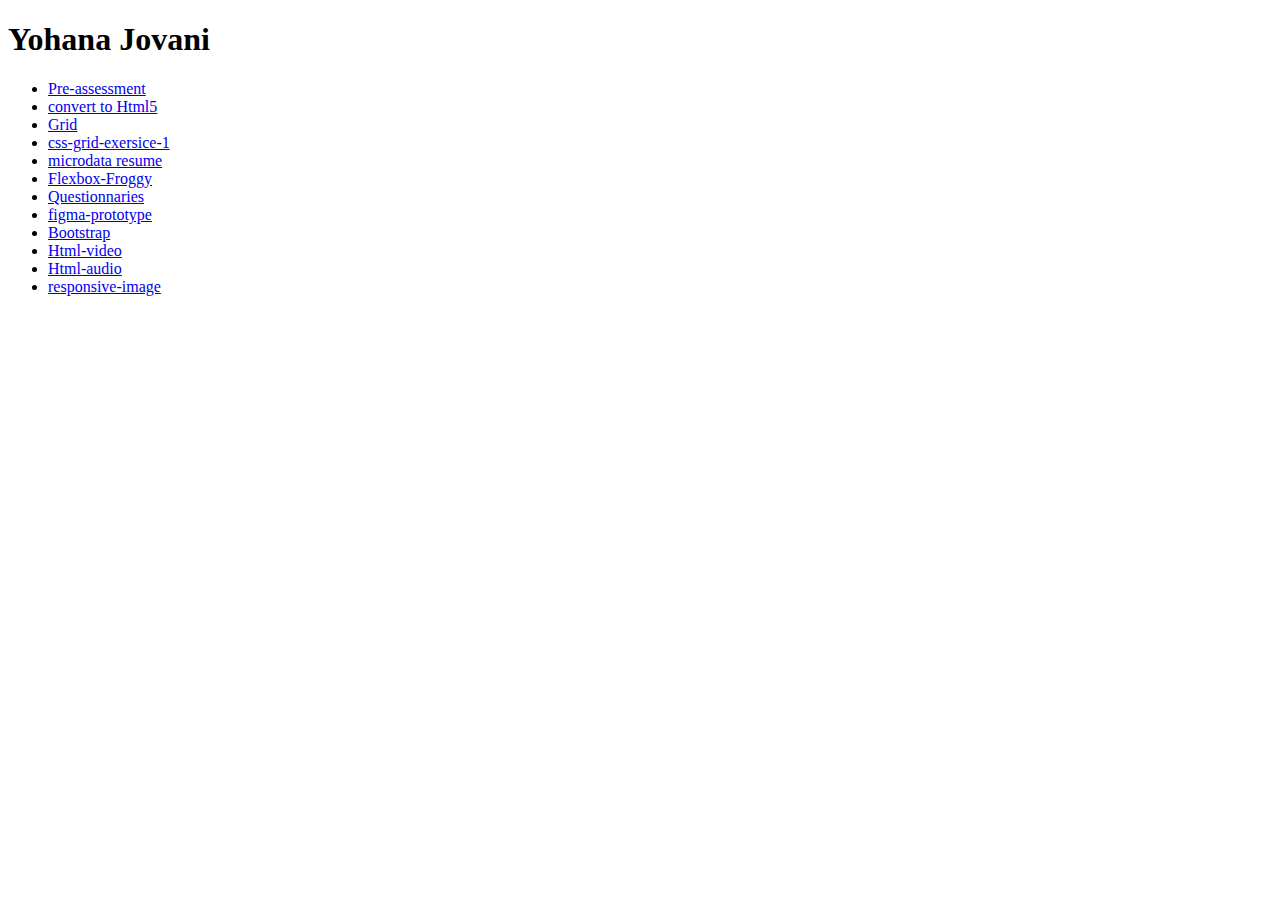
<file: index.html>
<!doctype html>

<html lang="en">
<head>
  <meta charset="utf-8">

  <title>IFSC 3342 | Yohana Jovani</title>
  <meta name="description" content="Keyword Rich Description">
  <meta name="author" content="Yohana">

</head>

<body>
  <h1>Yohana Jovani</h1>
  <ul>
    <li>  <a href="./pre-assessment/index.html">Pre-assessment </a></li>
    <li>  <a href="html5-semantics/index.html">convert to Html5 </a></li>
    <li> <a href="./grid/index.html">Grid</a></li>
    <li> <a href="css-grid-exersice-1/index.html"> css-grid-exersice-1</a></li>
    <li> <a href="./resume/index.html"> microdata resume</a></li>
    <li>  <a href="flexbox-froggy/assets/img/Screenshot (39).png"> Flexbox-Froggy </a></li>
    <li>   <a href="Questionnaries/index.html"> Questionnaries</a></li>
    <li> <a href="./figma-prototype/figma prototype.png"> figma-prototype</a></li>
    <li> <a href="./Bootstrap/index.html">Bootstrap</a></li>
    <li> <a href="/audio-video/assets/video/video-resources.zip"> Html-video</a></li>
    <li> <a href="/audio-video/assets/audio/audio-examples.css.zip"> Html-audio </a></li>
    <li>  <a href="/responsive-image/index.html"> responsive-image</a></li>
    
    
    

  </ul>


  



  
</body>
</html>
</file>
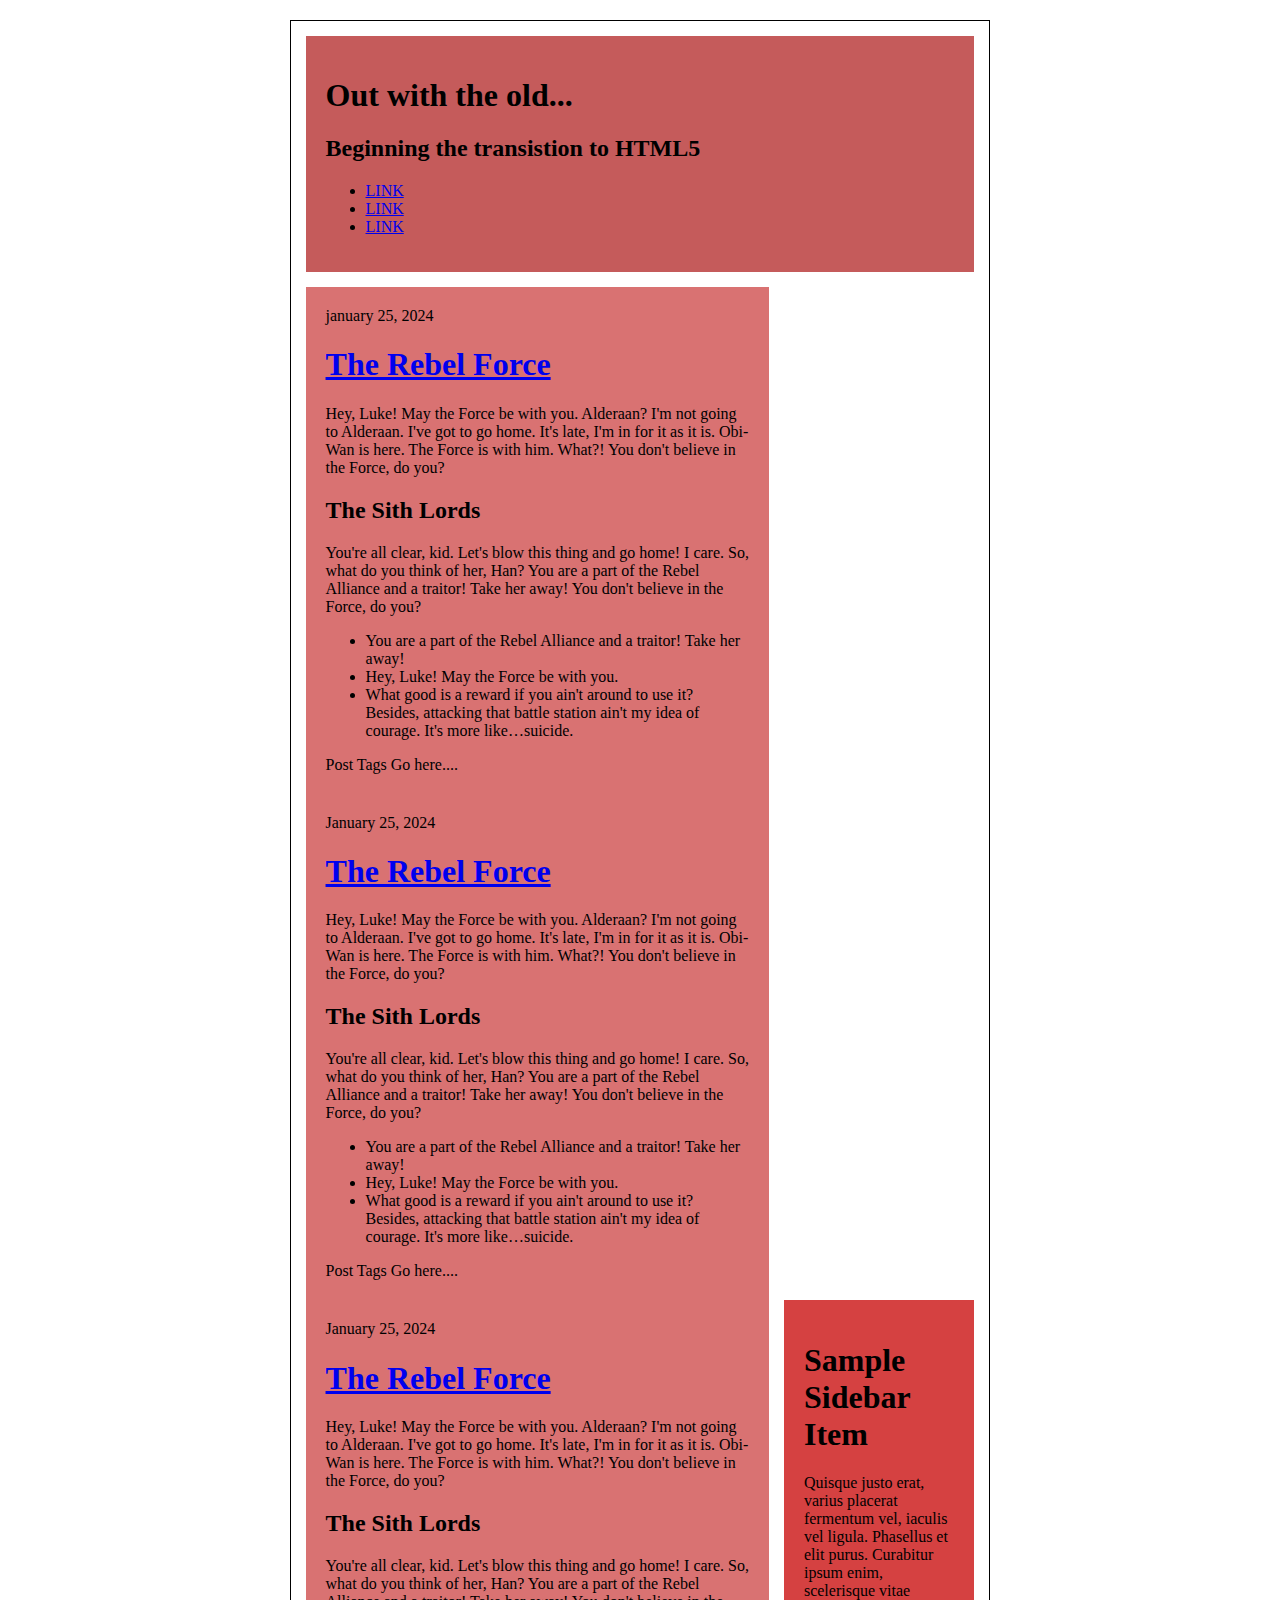
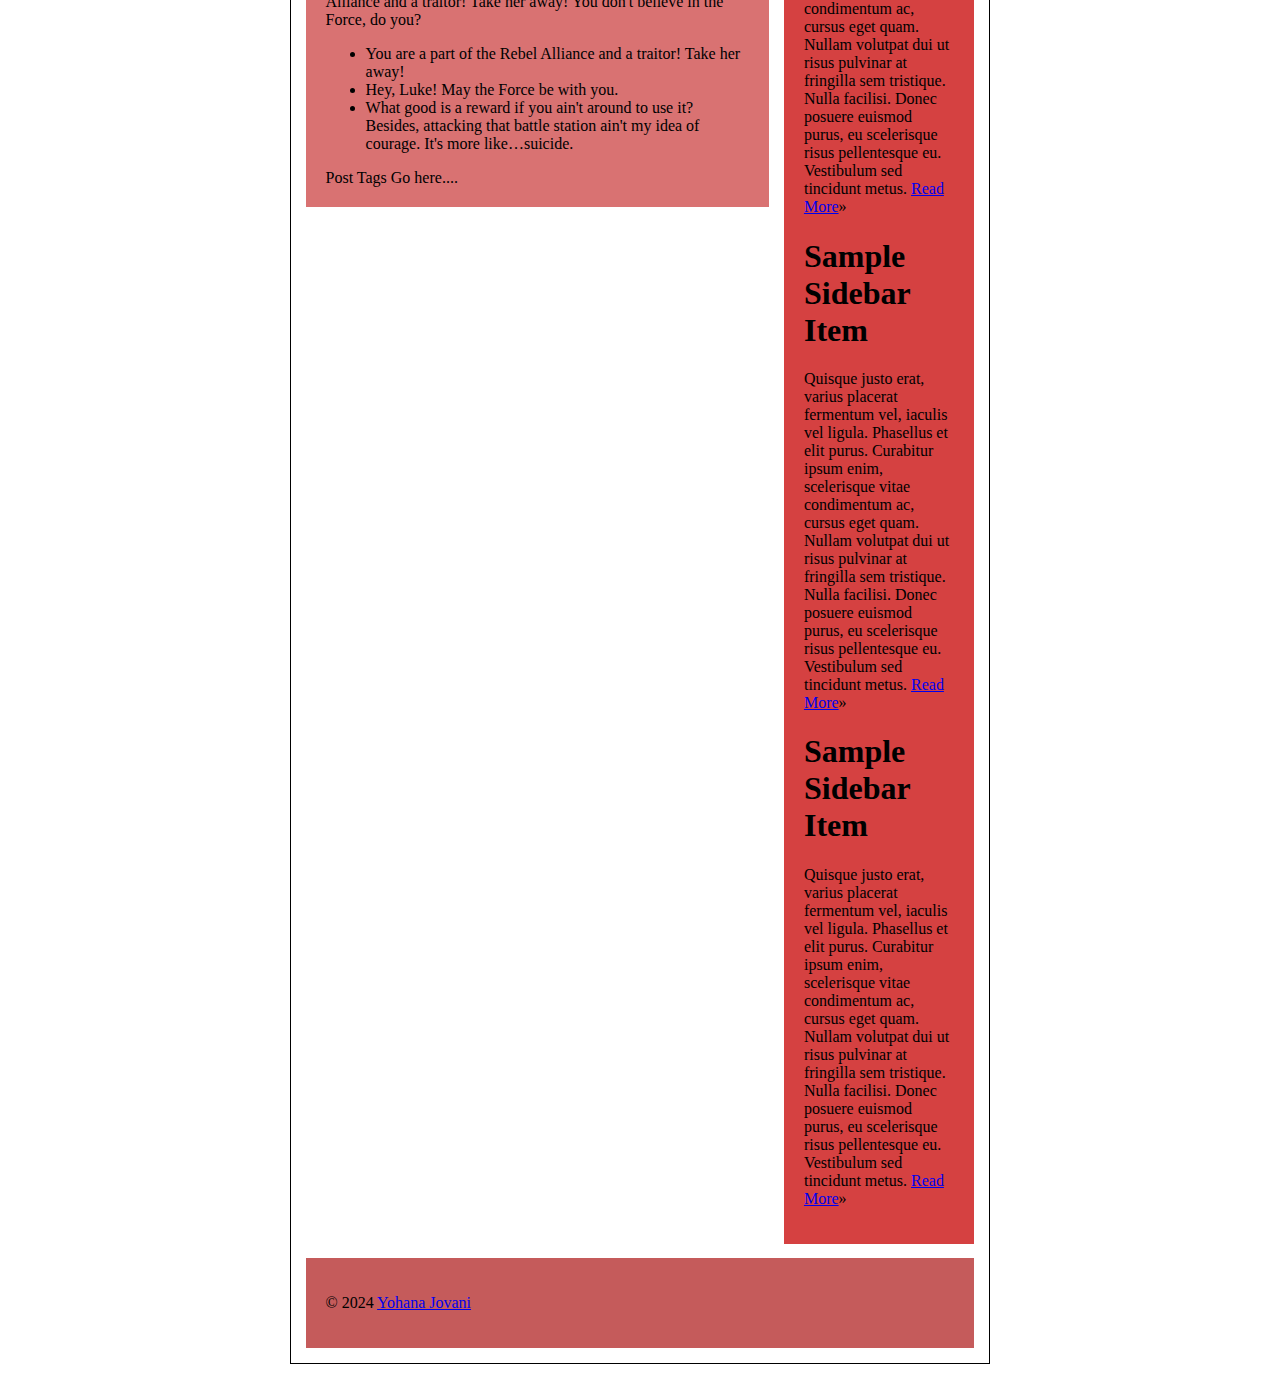
<file: css-grid-exersice-1/index.html>
<!DOCTYPE html>
<html lang="en">
<head>
<meta charset="utf-8" />
<title>Out with the old...</title>
<link rel="stylesheet" href="./assets/css/style.css">
<meta name="description" content="We are going to refine this document down to a good starting point for all html5 projects moving forward." />
<meta name="author" content="Yohana Jovani" />
<link rel="shortcut icon" href="/favicon.ico" />
</head>
<body>
    <main class="cf">
<header class="primary"> 
    <h1>Out with the old...</h1>
    <h2>Beginning the transistion to HTML5</h2>
    <nav class="primary">
      <ul>
        <li><a href="#">LINK</a></li>
        <li><a href="#">LINK</a></li>
        <li><a href="#">LINK</a></li>
      </ul>
    </nav>
</header>
<section id="content">
  <section id="blog">
    <article class="post">
      <header>
        <time datetime="2024-1-25"> january 25, 2024</time>
        <h1> <a href="#" rel="bookmark" title="link to this post">The Rebel Force</a> </h1>
      </header>
        <p>Hey, Luke! May the Force be with you. Alderaan? I'm not going to Alderaan. 
          I've got to go home. It's late, I'm in for it as it is. Obi-Wan is here. 
          The Force is with him. What?! You don't believe in the Force, do you?</p>
        <h2>The Sith Lords</h2>
        <p>You're all clear, kid. Let's blow this thing and go home! I care.
           So, what do you think of her, Han? You are a part of the Rebel Alliance and a traitor! 
           Take her away! You don't believe in the Force, do you?</p>
        <ul>
          <li>You are a part of the Rebel Alliance and a traitor! Take her away!</li>
          <li>Hey, Luke! May the Force be with you.</li>
          <li>What good is a reward if you ain't around to use it? Besides, attacking that battle station ain't my idea of courage. It's more like&hellip;suicide.</li>
        </ul>
        <footer class="post-meta"> Post Tags Go here.... </footer>
      </article>
      <article class="post">
        <header>
          <time datetime="2024-1-25">January 25, 2024</time>
          <h1> <a href="#" rel="bookmark" title="link to this post">The Rebel Force</a> </h1>
          </header>
          <p>Hey, Luke! May the Force be with you. Alderaan? I'm not going to Alderaan. 
          I've got to go home. It's late, I'm in for it as it is. Obi-Wan is here. 
          The Force is with him. What?! You don't believe in the Force, do you?</p>
          <h2>The Sith Lords</h2>
          <p>You're all clear, kid. Let's blow this thing and go home! I care.
             So, what do you think of her, Han? 
             You are a part of the Rebel Alliance and a traitor! Take her away! 
             You don't believe in the Force, do you?</p>
             <ul>
              <li>You are a part of the Rebel Alliance and a traitor! Take her away!</li>
              <li>Hey, Luke! May the Force be with you.</li>
              <li>What good is a reward if you ain't around to use it? 
                Besides, attacking that battle station ain't my idea of courage.
                 It's more like&hellip;suicide.</li>
                </ul>
                <footer class="post-meta"> Post Tags Go here.... </footer>
              </article>
              <article class="post">
                <header>
                <time datetime="2024-1-25">January 25, 2024</time>
                <h1> <a href="#" rel="bookmark" title="link to this post">The Rebel Force</a> </h1>
                </header>  
                <p>Hey, Luke! May the Force be with you. Alderaan? I'm not going to Alderaan. I've got to go home. It's late, I'm in for it as it is. Obi-Wan is here. The Force is with him. What?! You don't believe in the Force, do you?</p>
        <h2>The Sith Lords</h2>
        <p>You're all clear, kid. Let's blow this thing and go home! I care. So, what do you think of her, Han? You are a part of the Rebel Alliance and a traitor! Take her away! You don't believe in the Force, do you?</p>
        <ul>
          <li>You are a part of the Rebel Alliance and a traitor! Take her away!</li>
          <li>Hey, Luke! May the Force be with you.</li>
          <li>What good is a reward if you ain't around to use it? Besides, attacking that battle station ain't my idea of courage. It's more like&hellip;suicide.</li>
        </ul>
        <footer class="post-meta"> Post Tags Go here.... </footer>
      </article>
    </section>
    <!--#primary -->
    <aside id="supporting-material">
      <article class="widget">
        <h1>Sample Sidebar Item </h1>
        <p>Quisque justo erat, varius placerat fermentum vel, iaculis vel ligula. 
          Phasellus et elit purus. Curabitur ipsum enim, scelerisque vitae condimentum ac, cursus eget quam. Nullam volutpat dui ut risus pulvinar at fringilla sem tristique. Nulla facilisi. Donec posuere euismod purus, eu scelerisque risus pellentesque eu. Vestibulum sed tincidunt metus. <a href="#">Read More</a>&raquo;</p>
      </article>
      <article class="widget">
        <h1>Sample Sidebar Item </h1>
        <p>Quisque justo erat, varius placerat fermentum vel, iaculis vel ligula.
           Phasellus et elit purus. Curabitur ipsum enim, scelerisque vitae condimentum ac, cursus eget quam. Nullam volutpat dui ut risus pulvinar at fringilla sem tristique. Nulla facilisi. Donec posuere euismod purus, eu scelerisque risus pellentesque eu. Vestibulum sed tincidunt metus. <a href="#">Read More</a>&raquo;</p>
      </article>
      <article class="widget">
        <h1>Sample Sidebar Item </h1>
        <p>Quisque justo erat, varius placerat fermentum vel, iaculis vel ligula.
           Phasellus et elit purus. Curabitur ipsum enim, scelerisque vitae condimentum ac, 
           cursus eget quam. Nullam volutpat dui ut risus pulvinar at fringilla sem tristique.
            Nulla facilisi. Donec posuere euismod purus, eu scelerisque risus pellentesque eu.
             Vestibulum sed tincidunt metus. <a href="#">Read More</a>&raquo;</p>     
             
            </article>
          </aside>
          <!--#secondary --> 
        </section><!--#content -->
        <footer class="primary">
          <p>&copy; 2024 <a href="#">Yohana Jovani</a></p>
        </footer>
      </main>
      <!--.container -->
      </body>
      </html>
</file>
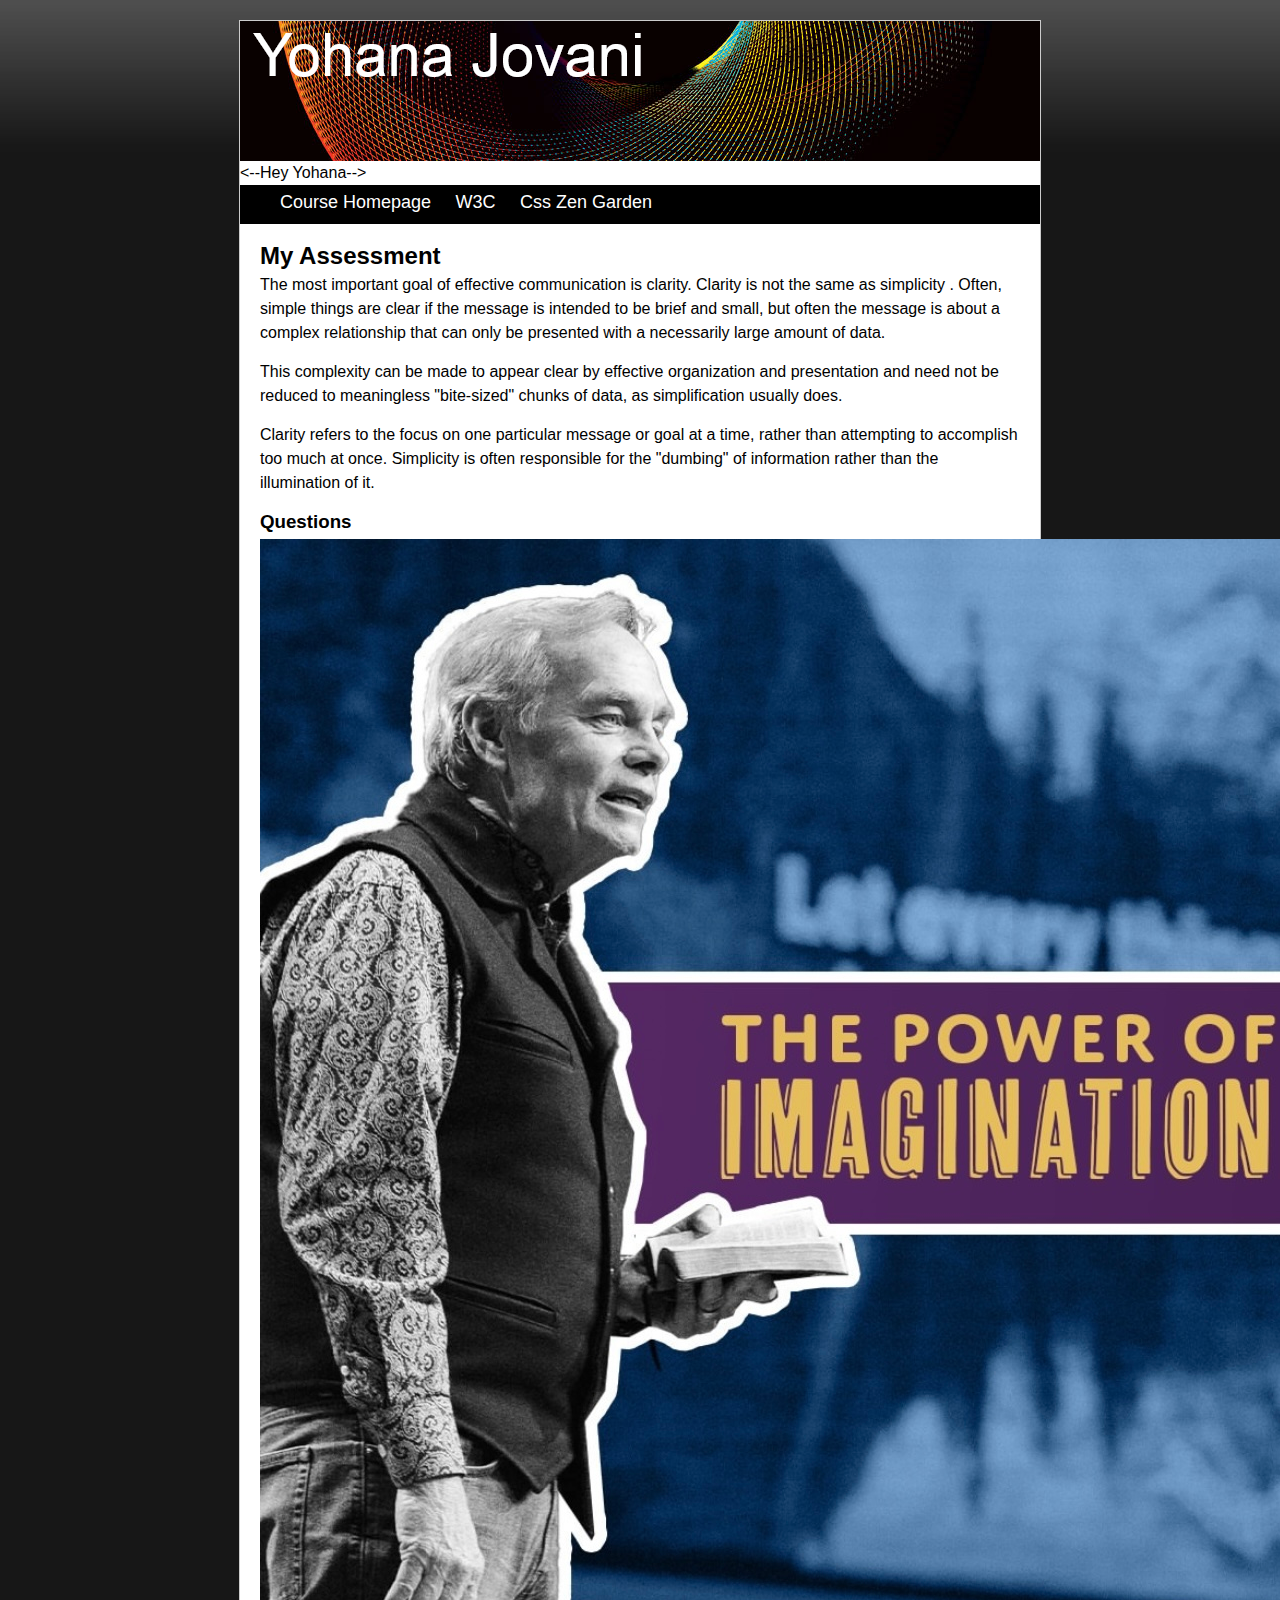
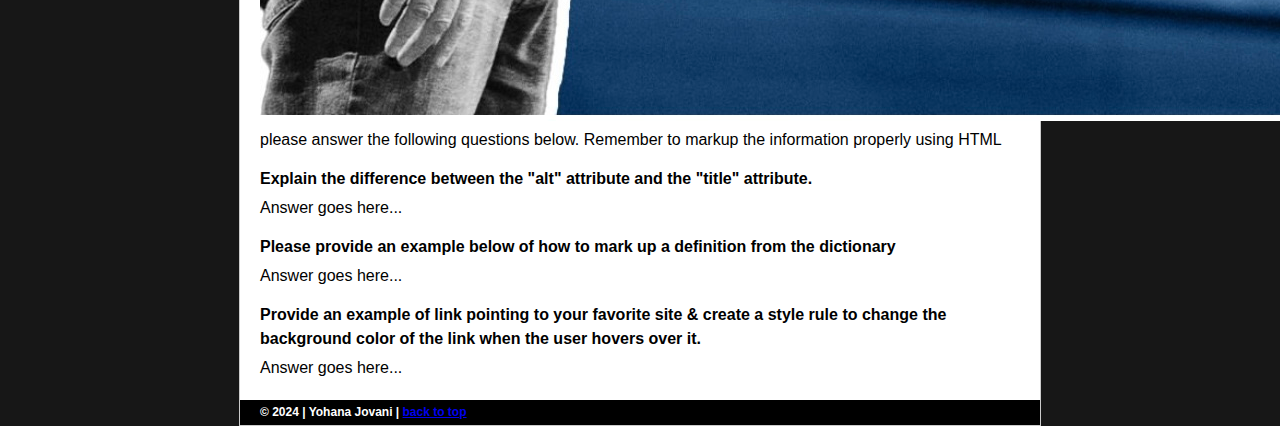
<file: pre-assessment/index.html>
<!DOCTYPE html>
<html lang="en" >
<meta http-equiv="content-type" content="text/html; charset=UTF-8">
<meta charset="UTF-8">
<meta name="description" content="This is a skills pre-assessment for Mobile Web Development">
<meta name="author" content="Yohana Jovani" />
<title>IFSC 3342 Pre-Assessment| Yohana Jovani</title>
<link rel="stylesheet" href="./pre-assessment/assets/css/screen.css">
</head>
<body>
<div id="container">
  <div id="header">
    <h1><a href="https://thomaswallace.net/projects/pre-assessment/index.html"> Yohana Jovani</a></h1><--Hey Yohana-->
  </div>
  <div id="nav">
    <ul>
      <li><a href="http://ualr.edu/" title="link to UA Little Rock Homepage">
      <li><a href="https://thomaswallace.net/course/mobile-web/spring-2018/">Course Homepage</a></li>
      <li><a href="http://www.w3.org/">W3C</a></li>
      <li><a href="https://CssZengarden.com/">Css Zen Garden </a></li>
    </ul>
  </div>
  <div id="content">
    <h2>My Assessment</h2>
    <p>The most important goal of effective communication is clarity. 
Clarity is not the same as simplicity . Often, simple things are clear 
if the message is intended to be brief and small, but often the message 
is about a complex relationship that can only be presented with a 
necessarily large amount of data. </p>
    <p>This complexity can be made to appear clear by effective 
organization and presentation and need not be reduced to meaningless 
"bite-sized" chunks of data, as simplification usually does. </p>
    <p>Clarity refers to the focus on one particular message or goal at a
 time, rather than attempting to accomplish too much at once. Simplicity
 is often responsible for the "dumbing" of information rather than the 
illumination of it.</p>
    <h3>Questions</h3>
    <p><img src="pre-assessment/assets/img/IMG_1610.jpg" class="img.right" alt="The most great man of God" />please answer the following questions below. Remember to markup the information properly using HTML</p>
    <h4>Explain the difference between the "alt" attribute and the "title" attribute. </h4>
    <p>Answer goes here...</p>
    <h4>Please provide an example below of how to mark up a definition from the dictionary</h4>
    <p>Answer goes here...</p>
    <h4>Provide an example of link pointing to your favorite site &amp; 
create a style rule to change the background color of the link when the 
user hovers over it. </h4>
    <p>Answer goes here... </p>
  </div>
  <div id="footer">
    <h6>&copy; 2024 | Yohana Jovani | <a href="#top">back to top</a></h6>
  </div>
</div>
</body>
</html>
</file>
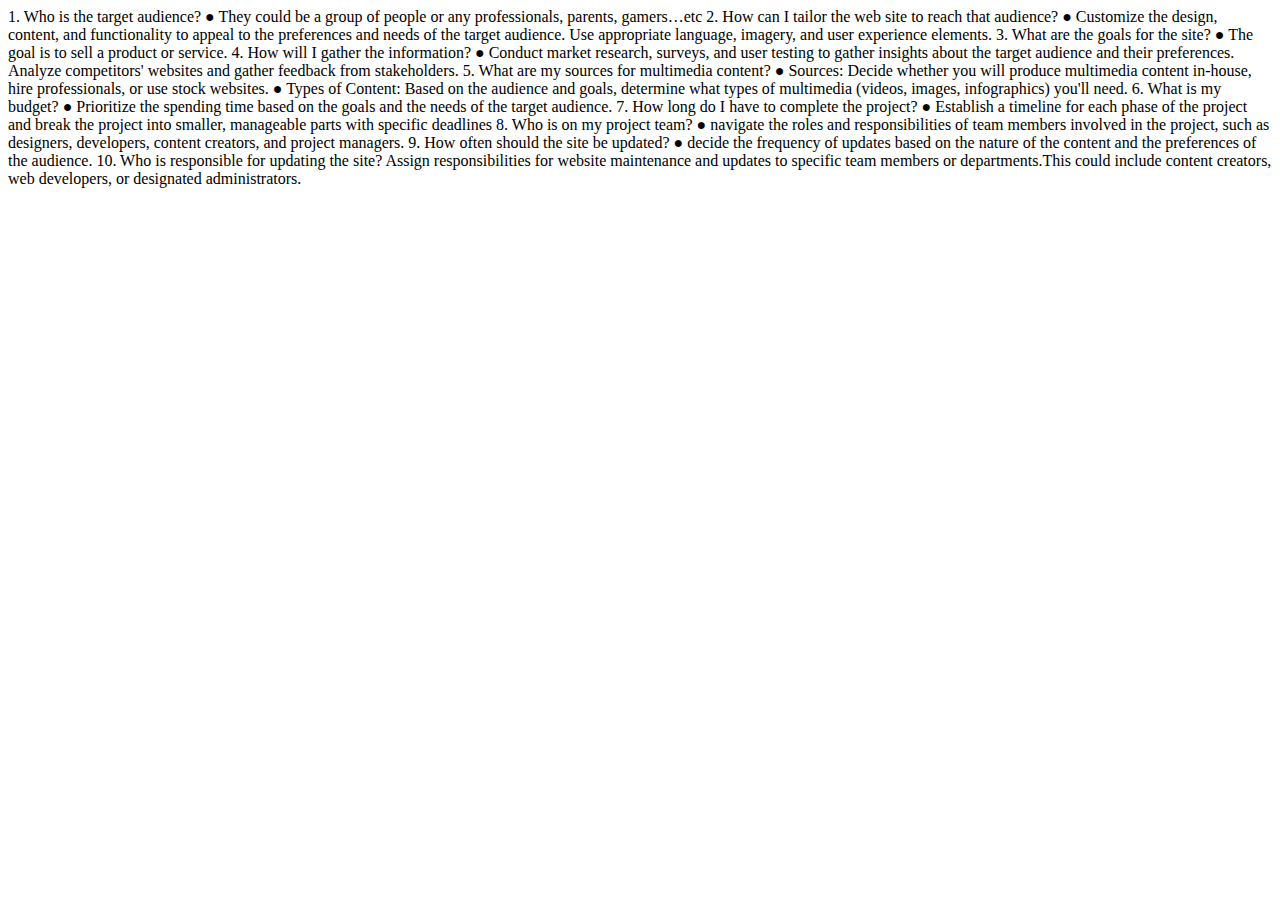
<file: Questionnaries/index.html>
<!DOCTYPE html>
<html lang="en">
<head>
    <meta charset="UTF-8">
    <meta name="viewport" content="width=device-width, initial-scale=1.0">
    <title>Questionnaries</title>
</head>
<body>
    
</body>
</html>
1.	Who is the target audience?
●	They could be a group of people or any professionals, parents, gamers…etc
2.	How can I tailor the web site to reach that audience?
●	Customize the design, content, and functionality to appeal to the preferences and needs of the target audience. Use appropriate language, imagery, and user experience elements.
3.	What are the goals for the site?
●	The goal is to sell a product or service. 
4.	How will I gather the information?
●	Conduct market research, surveys, and user testing to gather insights about the target audience and their preferences. Analyze competitors' websites and gather feedback from stakeholders.
5.	What are my sources for multimedia content?
●	Sources: Decide whether you will produce multimedia content in-house, hire professionals, or use stock websites.
●	Types of Content: Based on the audience and goals, determine what types of multimedia (videos, images, infographics) you'll need.

6.	What is my budget?
●	Prioritize the spending time based on the goals and the needs of the target audience.
7.	How long do I have to complete the project?
●	Establish a timeline for each phase of the project and break the project into smaller, manageable parts with specific deadlines
8.	Who is on my project team?
●	navigate the roles and responsibilities of team members involved in the project, such as designers, developers, content creators, and project managers.
9.	How often should the site be updated?
●	decide the frequency of updates based on the nature of the content and the preferences of the audience.

10.	Who is responsible for updating the site?
Assign responsibilities for website maintenance and updates to specific team members or departments.This could include content creators, web developers, or designated administrators.

</body>
</html>
</file>
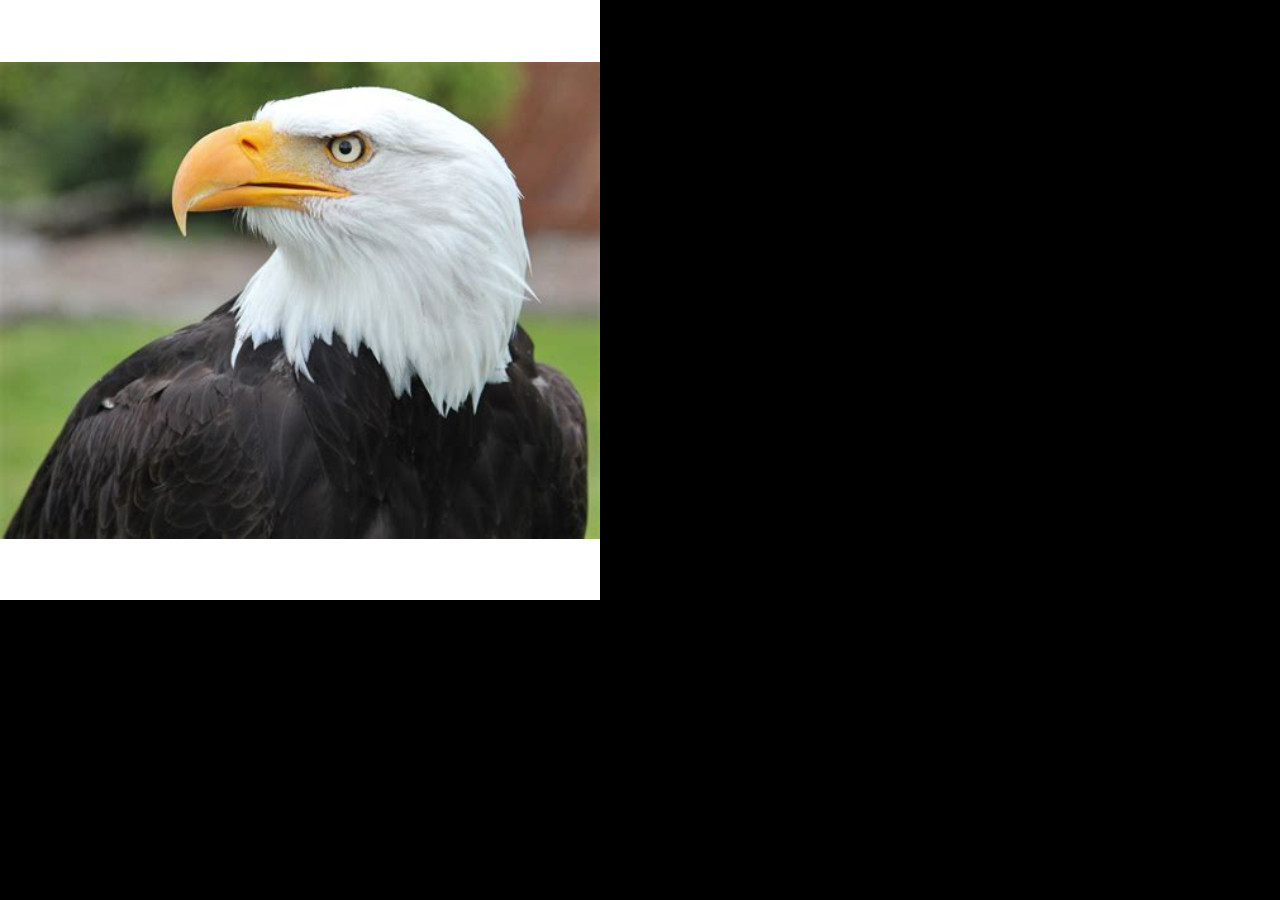
<file: responsive-image/index.html>
<!DOCTYPE html>
<html lang="en">
<head>
    <meta charset="UTF-8">
    <meta name="viewport" content="width=device-width, initial-scale=1.0">
    <title>Responsive Image</title>
    <link href="assets/css/img/style.css" rel="stylesheet">

</head>
<body>
    <img src="assets/css/img/eagle .jpg" alt="Responsive Image">
</body>
</html>
</file>
<file: css-grid-exersice-1/assets/css/style.css>
/* apply a natural box layout model to all elements, but allowing components to change */
html {
    box-sizing: border-box;
  }
  *,
  *:before,
  *:after {
    box-sizing: inherit;
  }
  
  .cf:before,
  .cf:after {
      content: " "; /* 1 */
      display: table; /* 2 */
  }
  
  .cf:after {
      clear: both;
  }
  
  main{
    width: 700px;
    margin: 20px auto;
    border: 1px solid #000;
  }
  
  header.primary, footer.primary, #secondary{
    /*  width:700px; */
    width: 95.8333%;
    background: rgba(172, 20, 20, 0.699);
    /* margin:20px; */
    margin:2.0833%;
    padding:20px;
    float:left;
  }
  
  article.post{
    background: rgba(192, 20, 20, 0.6);
    /* width: 600px; */
    width: 66.4583%;
    margin-left: 2.0833%;
    padding:20px;
    float:left;
  }
  
  aside{
    background: rgba(201, 11, 11, 0.781);
    /*width: 224px;*/
    width: 27.2916%;
    margin-left: 2.0833%;
    padding:20px;
    float:left;
  }
</file>
<file: responsive-image/assets/css/img/style.css>
* { box-sizing: border-box; margin: 0;; padding: 0;;}
body { 
  background: #000;
}
img{
    display: block;
    margin: 0;
}
</file>
<file: pre-assessment/pre-assessment/assets/css/screen.css>
/*
resets margin/padding on all elements to 0
*/
* {
	margin: 0px;
	padding: 0px;
}
body {
	text-align: center;
	font-family: "Trebuchet MS", Arial, Helvetica, sans-serif;
    background-image: url("../img/bg-tile.jpg");
    background-repeat: repeat-x;
	background-color: #171717;
	font-size: 16px;
	line-height: 1.5em;
}
#container {
	max-width: 800px;
	margin-right: auto;
	margin-left: auto;
	text-align: left;
	background-color: #FFF;
	margin-top: 20px;
	border: 1px solid #CCC;
}
#header {
}
#header h1 a {
    background-image: url("../img/assessment-3\(1\).png");
    display: block;
    height: 140px;
    text-indent: 100%;
    white-space: nowrap;
    overflow: hidden;
}
.alert{
    background: red;
}
.img-right{
    float: right;
    border: 2px solid #c0c0c0;
    padding: 5px;
    margin: 20px 0 20px 20px;
}
#nav {
	background-color: #000;
}
#nav ul {
	list-style-type: none;
	margin-left: 10px;
}
#nav ul li {
	display: inline;
	height: 35px;
	line-height: 35px;
}
#nav ul li a {
	display: inline-block;
	padding-right: 10px;
	padding-left: 10px;
	font-size: 18px;
}
#nav ul li a:link, #nav ul li a:visited {
	text-decoration: none;
	border-bottom-width: 4px;
	border-bottom-style: solid;
	border-bottom-color: #000;
	color: #FFF;
}
#nav ul li a:hover {
	border-bottom-width: 3px;
	border-bottom-style: solid;
	border-bottom-color: #CCC;
}
#content {
	margin: 20px;
}
#content p {
	margin-top: 5px;
	margin-bottom: 15px;
}
#footer {
	background-color: #000;
	color: #FFF;
	height: 25px;
}
#footer h6 {
	font-size: 12px;
	line-height: 25px;
	margin-right: 20px;
	margin-left: 20px;
}
</file>
